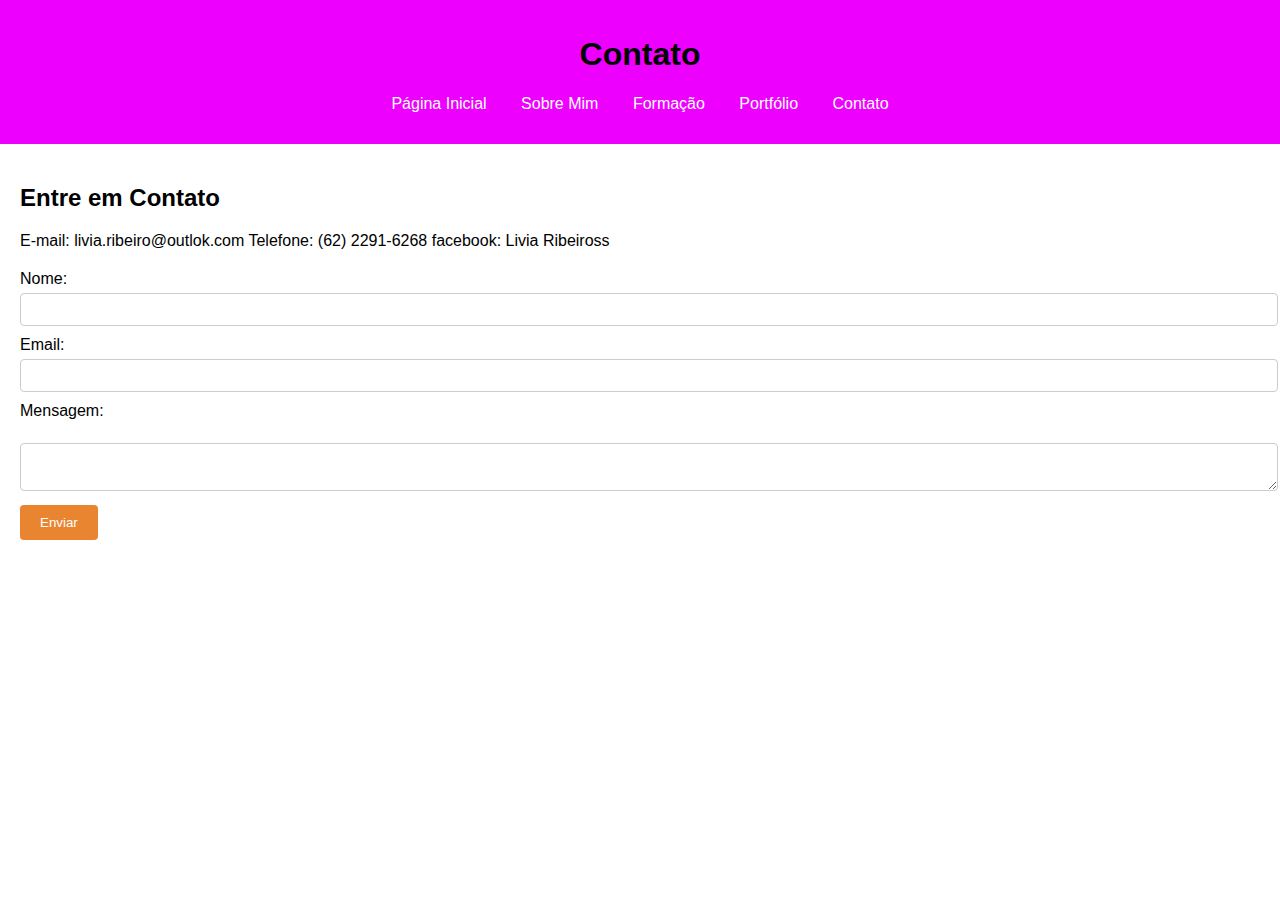
<file: contato.html>
<!DOCTYPE html>
<html lang="pt-BR">
<head>
    <meta charset="UTF-8">
    <meta name="viewport" content="width=device-width, initial-scale=1.0">
    <title>Contato - Minha Biografia</title>
    <link rel="stylesheet" href="estilo.css">
</head>
<body>
    <header>
        <h1>Contato</h1>
        <nav>
            <ul>
                <li><a href="index.html">Página Inicial</a></li>
                <li><a href="sobre-mim.html">Sobre Mim</a></li>
                <li><a href="formacao.html">Formação</a></li>
                <li><a href="portfolio.html">Portfólio</a></li>
                <li><a href="contato.html">Contato</a></li>
            </ul>
        </nav>
    </header>

    <main>
        <section>
            <h2>Entre em Contato</h2>
            <p>E-mail: livia.ribeiro@outlok.com
                Telefone: (62) 2291-6268
                facebook: Livia Ribeiross
                
            </p>
            <form>
                <label for="nome">Nome:</label>
                <input type="text" id="nome" name="nome"><br>

                <label for="email">Email:</label>
                <input type="email" id="email" name="email"><br>

                <label for="mensagem">Mensagem:</label><br>
                <textarea id="mensagem" name="mensagem"></textarea><br>

                <button type="submit">Enviar</button>
            </form>
        </section>
    </main>

</body>
</html>
</file>
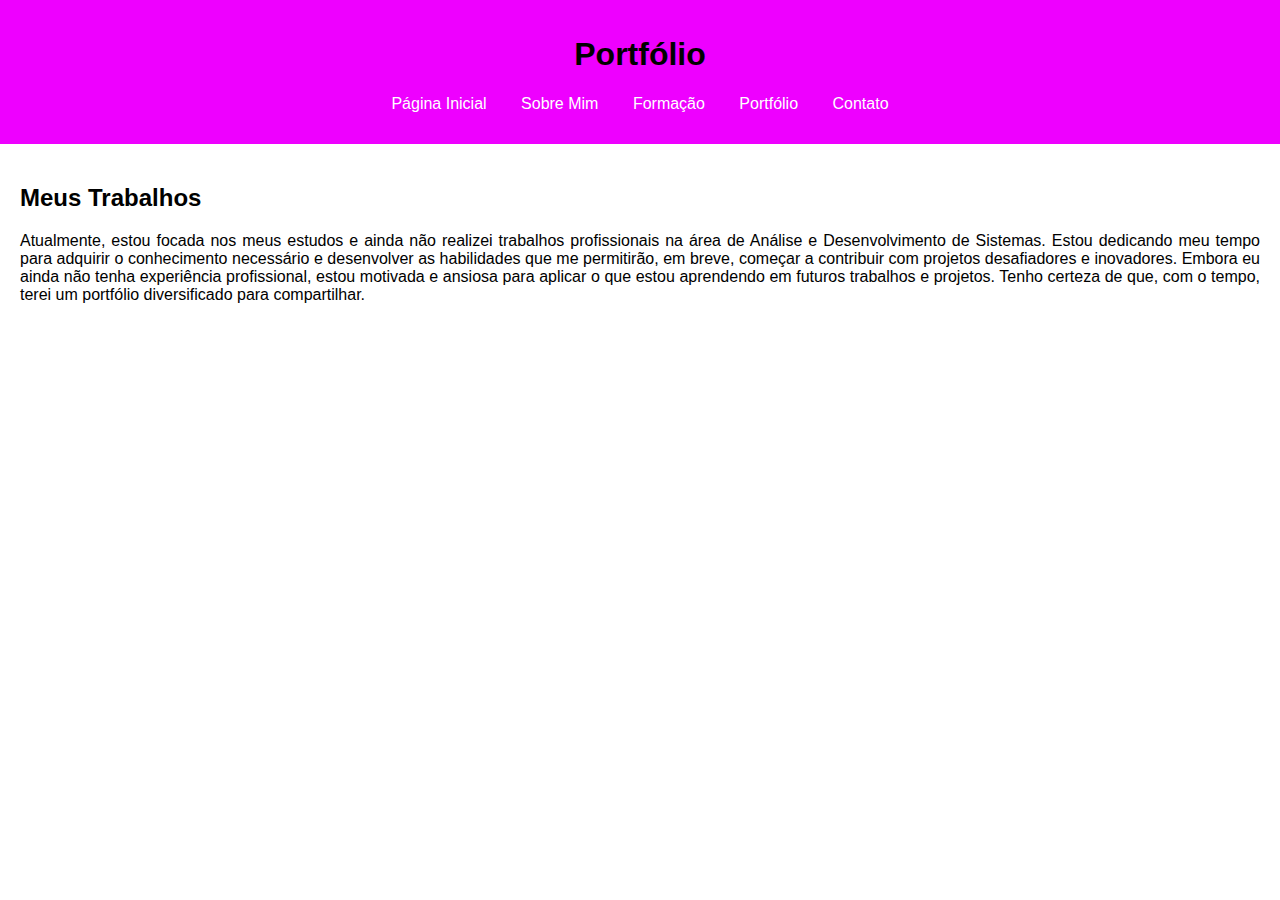
<file: portfolio.html>
<!DOCTYPE html>
<html lang="pt-BR">
<head>
    <meta charset="UTF-8">
    <meta name="viewport" content="width=device-width, initial-scale=1.0">
    <title>Portfólio - Minha Biografia</title>
    <link rel="stylesheet" href="estilo.css">
</head>
<body>
    <header>
        <h1>Portfólio</h1>
        <nav>
            <ul>
                <li><a href="index.html">Página Inicial</a></li>
                <li><a href="sobre-mim.html">Sobre Mim</a></li>
                <li><a href="formacao.html">Formação</a></li>
                <li><a href="portfolio.html">Portfólio</a></li>
                <li><a href="contato.html">Contato</a></li>
            </ul>
        </nav>
    </header>

    <main>
        <section>
            <h2>Meus Trabalhos</h2>
            <p>
                Atualmente, estou focada nos meus estudos e ainda não realizei trabalhos profissionais na área de Análise e Desenvolvimento de Sistemas. Estou dedicando meu tempo para adquirir o conhecimento necessário e desenvolver as habilidades que me permitirão, em breve, começar a contribuir com projetos desafiadores e inovadores.

Embora eu ainda não tenha experiência profissional, estou motivada e ansiosa para aplicar o que estou aprendendo em futuros trabalhos e projetos. Tenho certeza de que, com o tempo, terei um portfólio diversificado para compartilhar.
            </p>
            
        </section>
    </main>

    
</body>
</html>
</file>
<file: estilo.css>
/* Estilo para todo o site */
body {
    font-family: Arial, sans-serif;
    background-color: #ffffff;
    margin: 0;
    padding: 0;
    color: #000000; 
}

header {
    background-color: #ee00ff;
    color: rgb(0, 0, 0);
    padding: 15px 0;
    text-align: center;
}

header nav ul {
    list-style: none;
    padding: 0;
}

header nav ul li {
    display: inline;
    margin: 0 15px;
}

header nav ul li a {
    color: white;
    text-decoration: none;
}

header nav ul li a:hover {
    text-decoration: underline;
}



.imagem {
    display: table-cell;
    float: left;
    padding: 20px;
    margin-top: 0px;
    position: unset;
    border: 5px solid #000000;
}

.texto {
    display: table-cell;
    float: right;
    text-align: justify;
    font-size: 20px;
    margin-top: 90px;
    margin-right: 380px;
    font-style: initial;

}

.corpo {
    padding: 20px;
    text-align: center;
    font-size: 30px;
    font-style: oblique;
}

main {
    padding: 20px;
    text-align: justify;
}




/* Formulário de contato */
form {
    margin-top: 20px;
}

form label {
    display: block;
    margin-bottom: 5px;
}

form input[type="text"],
form input[type="email"],
form textarea {
    width: 100%;
    padding: 8px;
    margin-bottom: 10px;
    border: 1px solid #ccc;
    border-radius: 4px;
}

form button {
    padding: 10px 20px;
    background-color: #e98431;
    color: white;
    border: none;
    border-radius: 4px;
    cursor: pointer;
}

form button:hover {
    background-color: #555;
}
</file>
